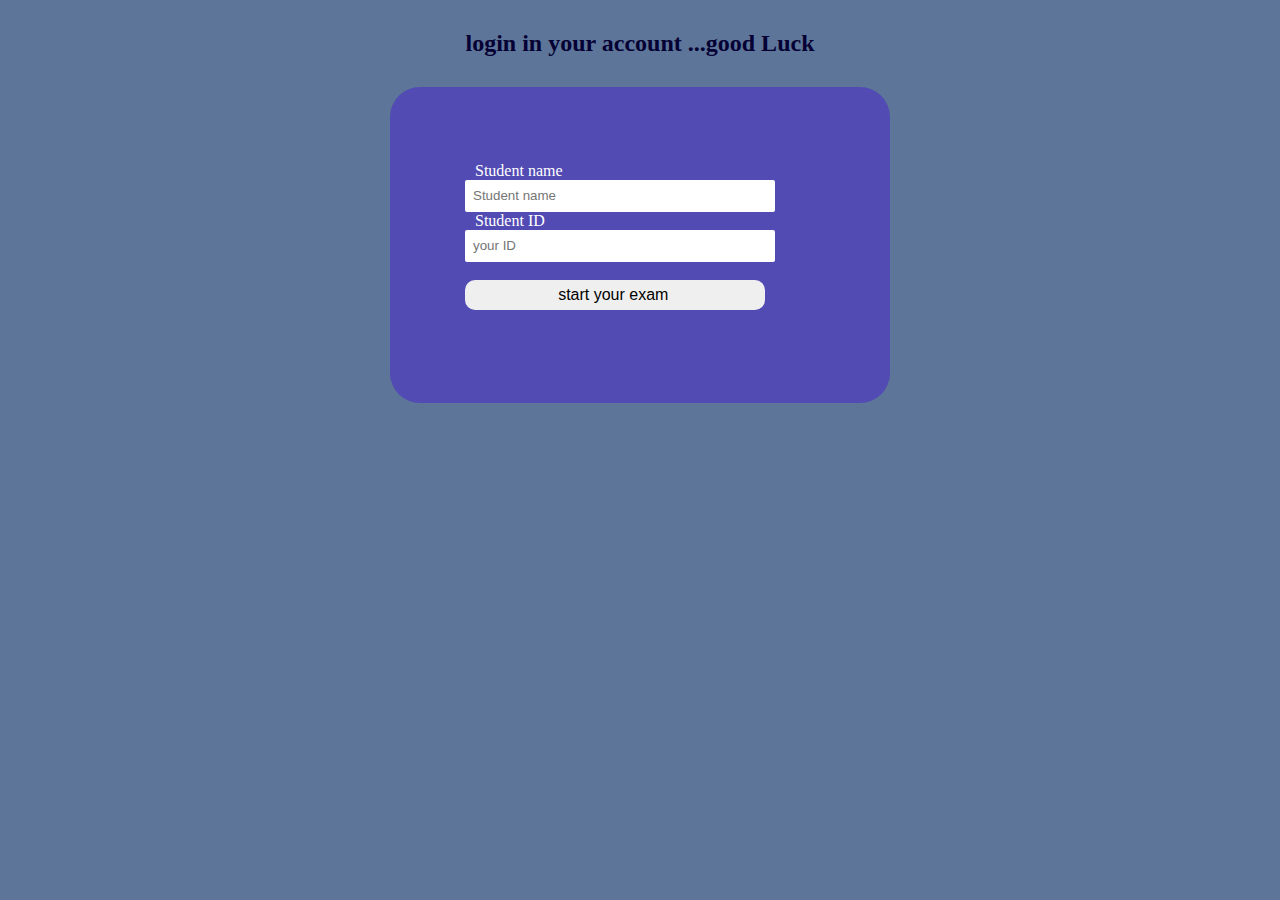
<file: index.html>
<!DOCTYPE html>
<html lang="en">
<head>
    <meta charset="UTF-8">
    <meta http-equiv="X-UA-Compatible" content="IE=edge">
    <meta name="viewport" content="width=device-width, initial-scale=1.0">
    <link rel="stylesheet" href="./style.css">
    <title>loginExam</title>
   
</head>
<body>
    <h2>login in your account ...good Luck</h2>
    <div class="div1">
        <form name="myForm" method="post" >
            <label for="">Student name </label>
            <input type="text" name="Uname" class="inputText" placeholder="Student name " id="Fname"
        <br>
        <label for=""> Student  ID </label>
        <input type="text" name="text" class="inputText" placeholder="your ID ">
          <br><br>
          <input type="button" name="log" id="logButton" value="start your exam " onclick="myFunction()" >
          <br><br>
        </form>
    </div>
<script src="./app.js"></script>
</body>
</html>
</file>
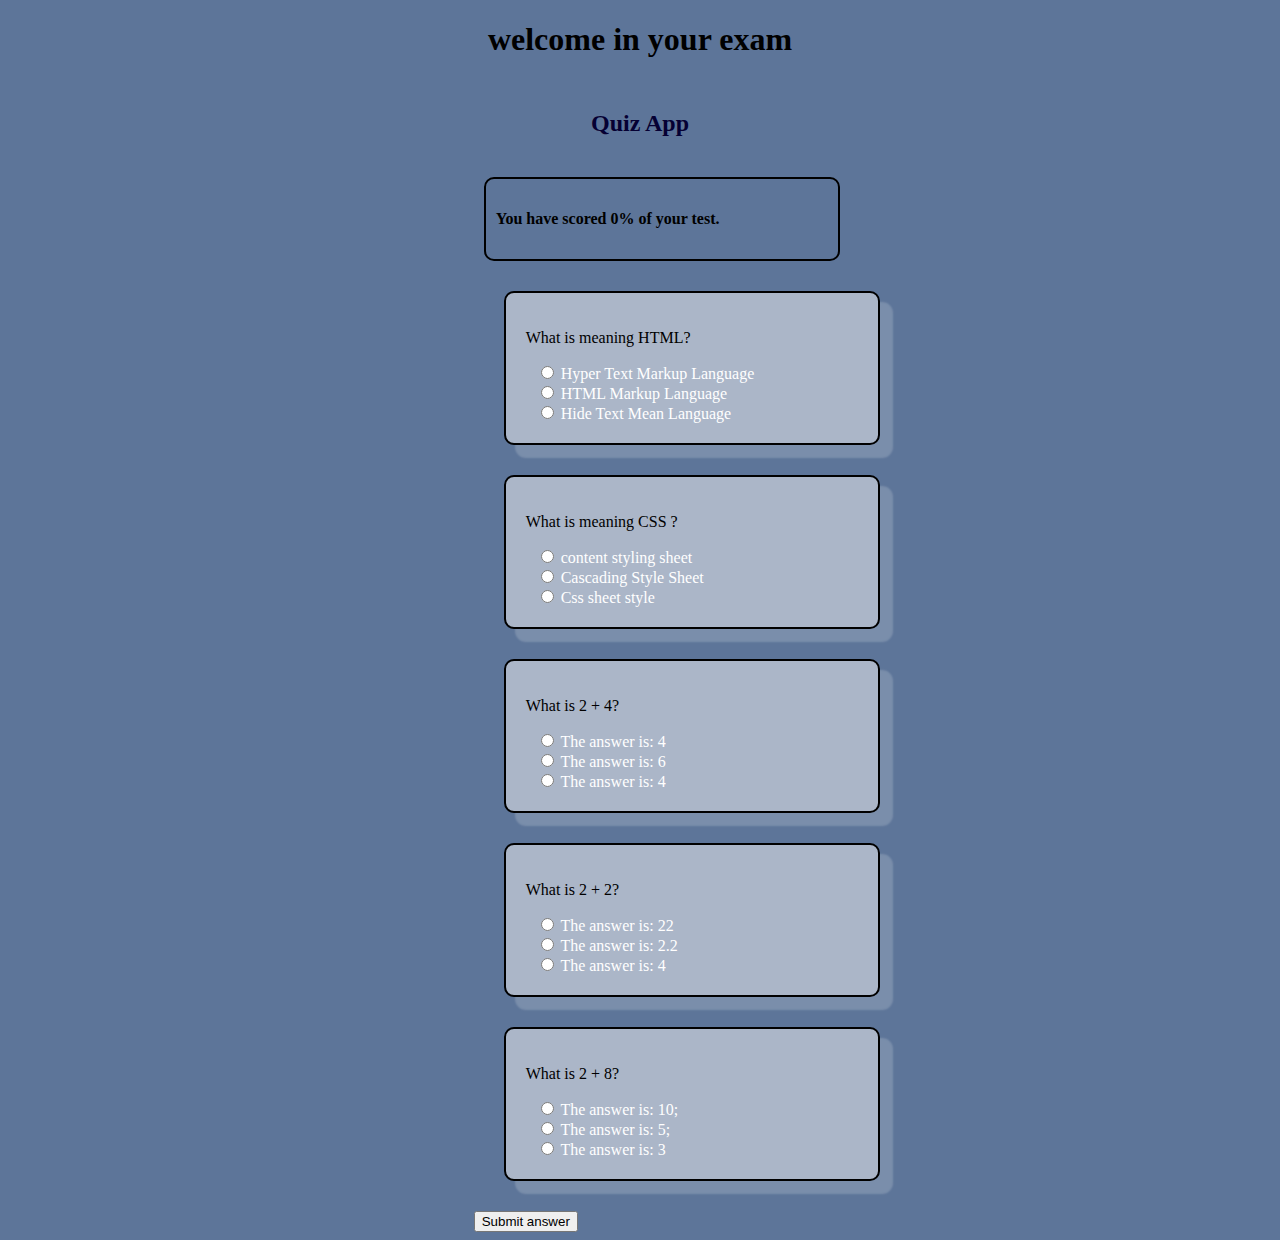
<file: quiz.html>
<!DOCTYPE html>
<html lang="en">

<head>
  <meta charset="UTF-8">
  <meta http-equiv="X-UA-Compatible" content="IE=edge">
  <meta name="viewport" content="width=device-width, initial-scale=1.0">
  <link rel="stylesheet" href="./style.css">
  <title>Quiz app</title>
</head>

<body>
  <center>
    <h1>welcome in your exam  <span id="showName"></span></h1>
  </center>
  <div class="container">
    <h2 class="center"> Quiz App</h2>

    <div class="row">


      <div id="result">
        <h4 class="center">You have scored <span class="marks">0%</span> of your test.</h4>
      </div>

      <div>
        <form class="qns-form">

          <div class="question">
            <p>What is meaning HTML?</p>
            <div class="answer">
              <label>
                <input type="radio" name="qn1" value="A">
                <span>Hyper Text Markup Language</span>
              </label>
            </div>

            <div class="answer">
              <label>
                <input type="radio" name="qn1" value="B">
                <span>HTML Markup Language</span>
              </label>
            </div>

            <div class="answer">
              <label>
                <input type="radio" name="qn1" value="C">
                <span>Hide Text Mean Language</span>
              </label>
            </div>

          </div>

          <div class="question">

            <p>What is meaning CSS ?</p>
            <div class="answer">
              <label>
                <input type="radio" name="qn2" value="A">
                <span>content styling sheet</span>
              </label>
            </div>

            <div class="answer">

              <label>
                <input type="radio" name="qn2" value="B">
                <span>Cascading Style Sheet</span>
              </label>
            </div>

            <div class="answer">
              <label>
                <input type="radio" name="qn2" value="C">
                <span>Css sheet style</span>
              </label>
            </div>

          </div>

          <div class="question">
            <p>What is 2 + 4? </p>
            <div class="answer">

              <label>
                <input type="radio" name="qn3" value="A">
                <span>The answer is: 4</span>
              </label>
            </div>

            <div class="answer">

              <label>
                <input type="radio" name="qn3" value="B">
                <span>The answer is: 6</span>
              </label>
            </div>

            <div class="answer">

              <label>
                <input type="radio" name="qn3" value="C">
                <span>The answer is: 4</span>
              </label>
            </div>
          </div>

          <div class="question">

            <p>What is 2 + 2?</p>
            <div class="answer">

              <label>
                <input type="radio" name="qn4" value="A">
                <span>The answer is: 22</span>
              </label>
            </div>

            <div class="answer">

              <label>
                <input type="radio" name="qn4" value="B">
                <span>The answer is: 2.2</span>
              </label>
            </div>

            <div class="answer">

              <label>
                <input type="radio" name="qn4" value="C">
                <span>The answer is: 4</span>
              </label>
            </div>

          </div>


          <div class="question">

            <p>What is 2 + 8?</p>
            <div class="answer">
              <label>
                <input type="radio" name="qn5" value="A">
                <span>The answer is: 10;</span>
              </label>
            </div>

            <div class="answer">
              <label>
                <input type="radio" name="qn5" value="B">
                <span>The answer is: 5;</span>
              </label>
            </div>

            <div class="answer">
              <label>
                <input type="radio" name="qn5" value="C">
                <span>The answer is: 3</span>
              </label>
            </div>

          </div>

          <button class="btn right">Submit answer</button>
        </form>

      </div>
    </div>


  </div>

  <script src="app.js"></script>
</body>
</body>

</html>
</file>
<file: style.css>
body {
    background: #5d7599;
}

.div1{
    width: 350px;
    margin: auto;
    overflow: hidden;
    padding: 75px;
    background: #524bb3;
    border-radius: 30px;
}
h2{
    text-align: center;
    padding: 10px;
    color: #050033;

}
label{
    color: white;
    padding-left: 10px;

}
.inputText{
    width: 300px;
    height: 30px;
    border: none;
    border-radius: 2px;
    padding-left: 8px;

}
#logButton{
    width: 300px;
    height: 30px;
    border: none;
    border-radius: 10px;
    padding-left: 7px;
    color: black;
    font-size: 16px;
}
.container{
    display: flex;
    justify-items: center;
    flex-direction: column;
    align-items: center;
    
}
#result{
    border: 2px solid black;
    border-radius: 10px;
    width: 100%;
    margin: 10px; 
    padding: 10px; 
}
.question{
    border: 2px solid black;
    box-shadow: 12px 12px 2px 1px rgba(241, 246, 247, 0.2);
    border-radius: 10px;
     margin: 30px; 
    padding: 20px; 
    width: 100%;
}
.question {
    background-color:#abb6c8;
}
</file>
